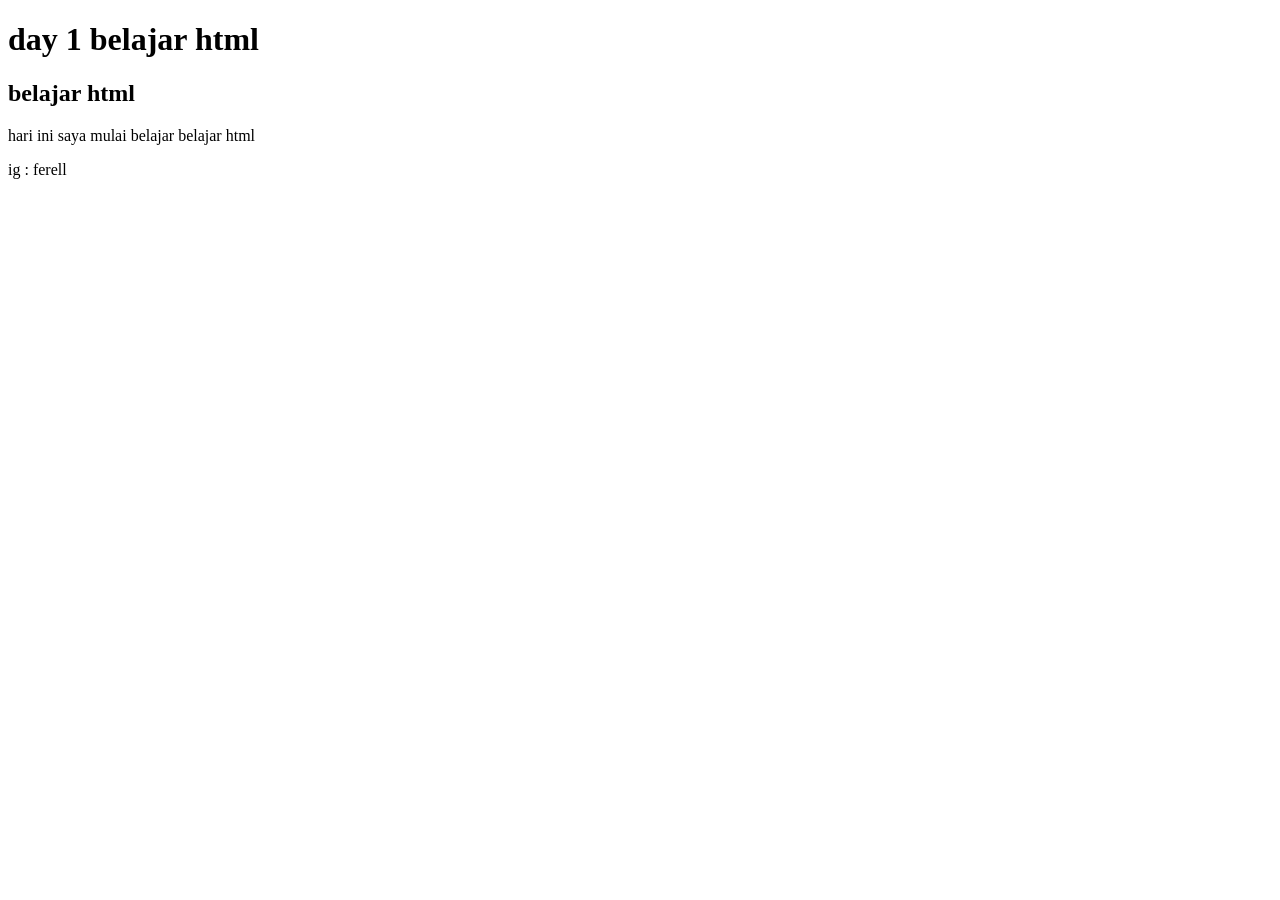
<file: tugas 3.html>
<!DOCTYPE html>
<html>
<head>
    <title>tugas 3</title>
</head>
<body>
<header>
<h1>day 1 belajar html</h1>
</header>
<article>
<h2>belajar html</h2>
<p>hari ini saya mulai belajar belajar html</p>
</article>
<footer> <p>ig : ferell</p>
</footer>
</body>
</html
</file>
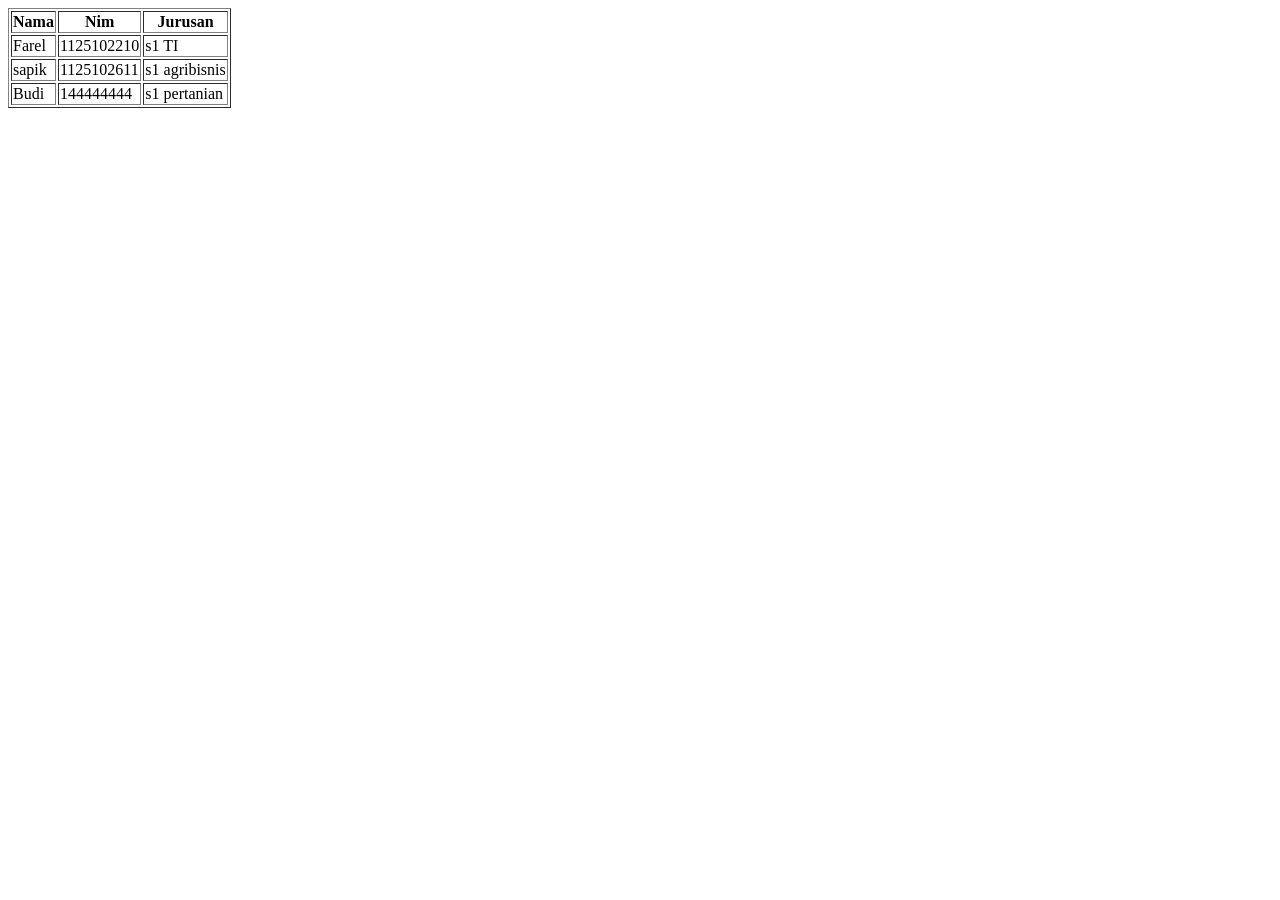
<file: tugas 4.html>
<!DOCTYPE html>
<html>
<head>
  <title>tugas 4</title>
  
</head>
<body>

  <table border="1">
    <tr>
      <th>Nama</th>
      <th>Nim</th>
      <th>Jurusan</th>
    </tr>
    <tr>
      <td>Farel</td>
      <td>1125102210</td>
      <td>s1 TI</td>
    </tr>
    <tr>
      <td>sapik</td>
      <td>1125102611</td>
      <td>s1 agribisnis</td>
    </tr>
    <tr>
      <td>Budi</td>
      <td>144444444</td>
      <td>s1 pertanian</td>
    </tr>
  </table>

</body>
</html>
</file>
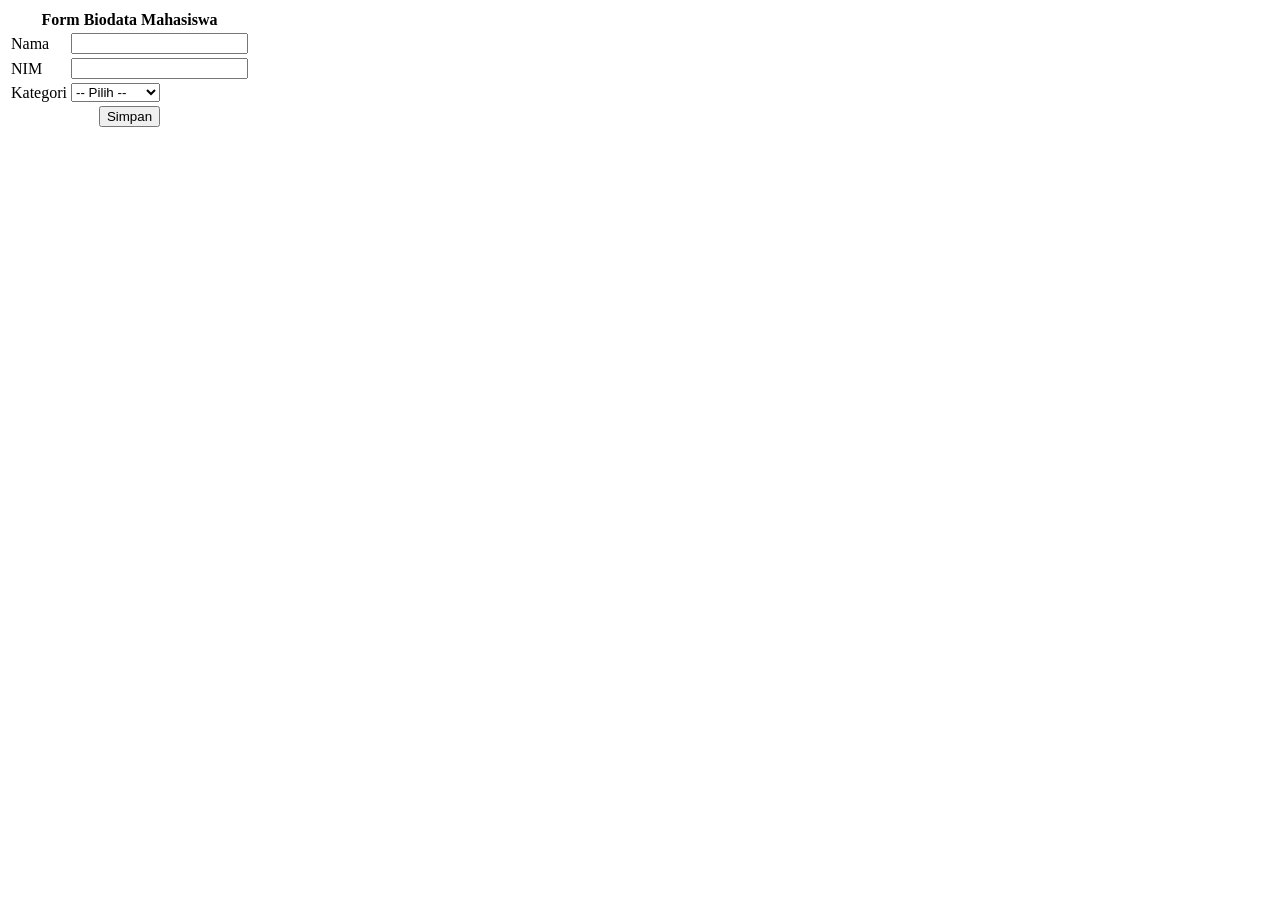
<file: tugas 5.html>
<!DOCTYPE html>
<html lang="id">
<head>
    <title>Form Tabel Mahasiswa</title>
</head>
<body>

<form>
    <table>
        <tr>
            <th colspan="2">Form Biodata Mahasiswa</th>
        </tr>
        <tr>
            <td>Nama</td>
            <td><input type="text" name="nama" required></td>
        </tr>
        <tr>
            <td>NIM</td>
            <td><input type="text" name="nim" required></td>
        </tr>
        <tr>
            <td>Kategori</td>
            <td>
                <select name="kategori" required>
                    <option value="">-- Pilih --</option>
                    <option value="Mahasiswa">Mahasiswa</option>
                    <option value="Dosen">Dosen</option>
                    <option value="Umum">Umum</option>
                </select>
            </td>
        </tr>
        <tr>
            <td colspan="2" align="center">
                <button type="submit">Simpan</button>
            </td>
        </tr>
    </table>
</form>

</body>
</html>
</file>
